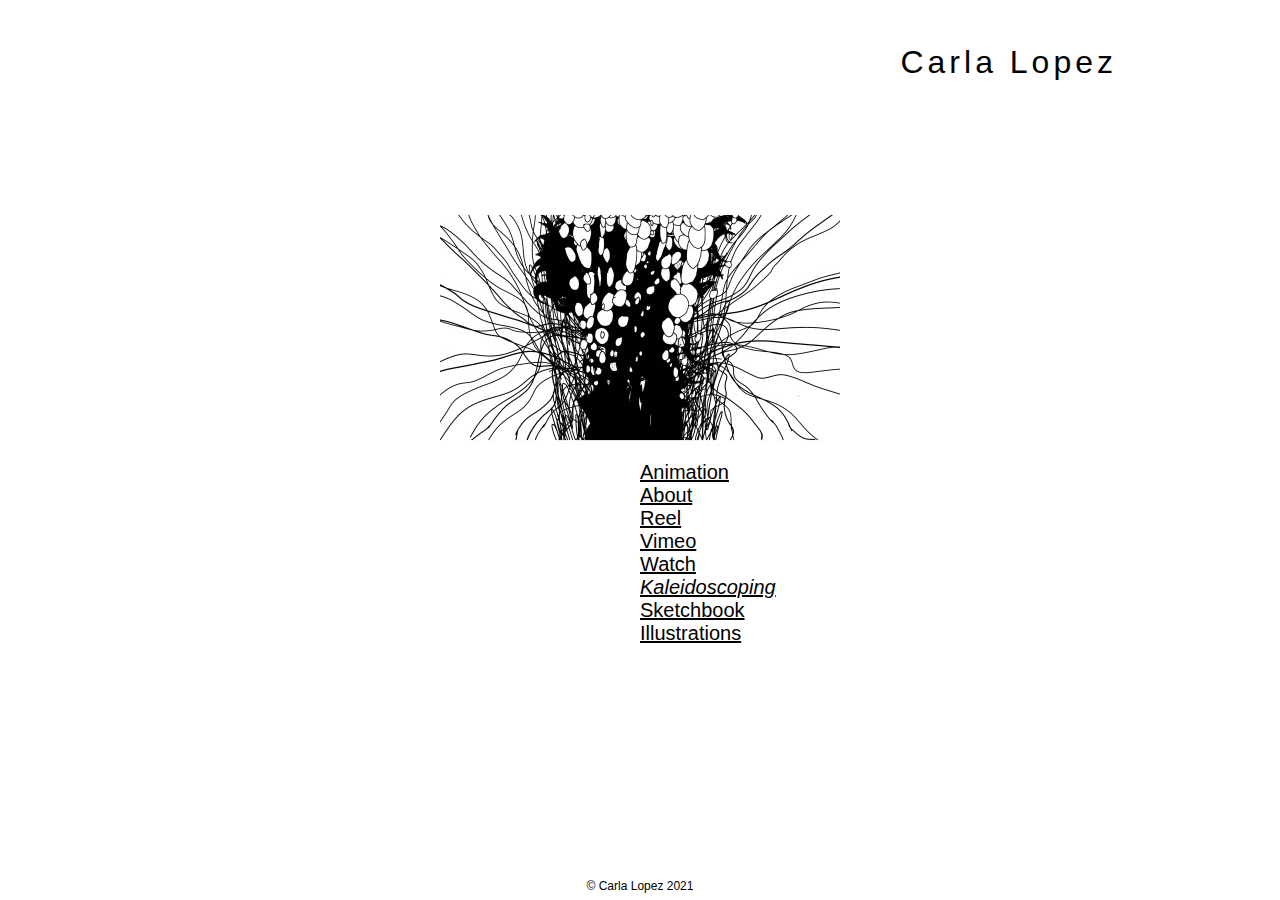
<file: index.html>
<!DOCTYPE html>
<html lang="en" dir="ltr">
  <head>
    <meta charset="utf-8">
    <title>Carla Lopez</title>
    <link rel="stylesheet" href="/css/master.css">
  </head>
  <body>
    <div class="header"><a href="index.html"><h1 class="hp-title">Carla Lopez</h1></a></div>
    <!-- <h2>subtitle</h2> -->
    <div class="img-wrapper"><img class ="hp-image" src="images/kaleido-line.jpg"></div>
    <div class="links">
      <div class ="hp-link l1"><a href="/animation.html">Animation</a></div>
      <div class ="hp-link l2"><a href="/about.html">About</a></div>
      <div class ="hp-link l3"><a href="/reel.html">Reel</a></div>
      <div class ="hp-link l4"><a href="https://vimeo.com/carlalopezz" target="_blank">Vimeo</a></div>
      <div class ="hp-link l5"><a href="https://vimeo.com/carlalopezz/kaleidoscoping" target="_blank">Watch <i>Kaleidoscoping</i></a></div>
      <div class ="hp-link l6"><a href="/sketchbook.html">Sketchbook</a></div>
      <div class ="hp-link l7"><a href="/illustrations.html">Illustrations</a></div>
    </div>
    <div class="copyright">© Carla Lopez 2021</div>
    <img>
    <p></p>
  </body>
</html>
</file>
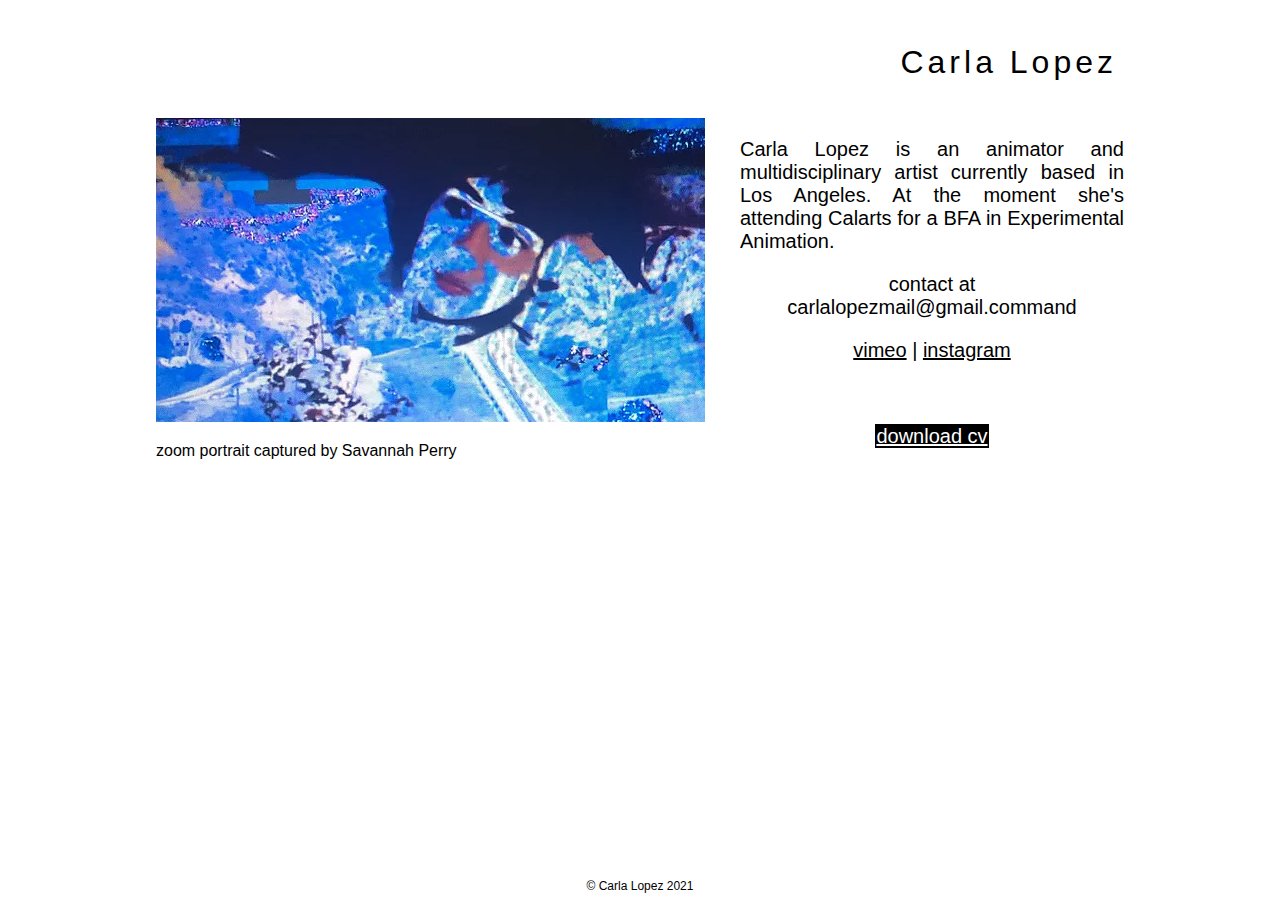
<file: about.html>
<!DOCTYPE html>
<html lang="en" dir="ltr">
  <head>
    <meta charset="utf-8">
    <title>About</title>
    <link rel="stylesheet" href="/css/master.css">
  </head>
  <body>
    <div class="header"><a href="index.html"><h1 class="hp-title">Carla Lopez</h1></a></div>
    <div class="about-wrapper">
      <div class="about-left about-cont">
        <img src="images/zoom-portrait.jpg">
        <p>zoom portrait captured by Savannah Perry</p>
      </div>
      <div class="about-right about-cont">
        <p style="text-align:justify;">Carla Lopez is an animator and multidisciplinary artist currently
          based in Los Angeles. At the moment she's attending Calarts for a BFA
          in Experimental Animation.</p>
        <p>contact at
          <br>
          carlalopezmail@gmail.command</p>
        <p><a href="https://vimeo.com/carlalopezz">vimeo</a> | <a href="https://www.instagram.com/c_a_r_l___a">instagram</a></p>
        <br>
        <p><span class="cv"><a href="https://6c434772-db80-402e-944f-b8a9e813ec1c.filesusr.com/ugd/258eac_9430db0d59ca44c69eee3e8fbde203fe.pdf">download cv</a></span></p>
      </div>
      <div></div>
    </div>
    <div class="copyright">© Carla Lopez 2021</div>
    <img>
    <p></p>
  </body>
</html>
</file>
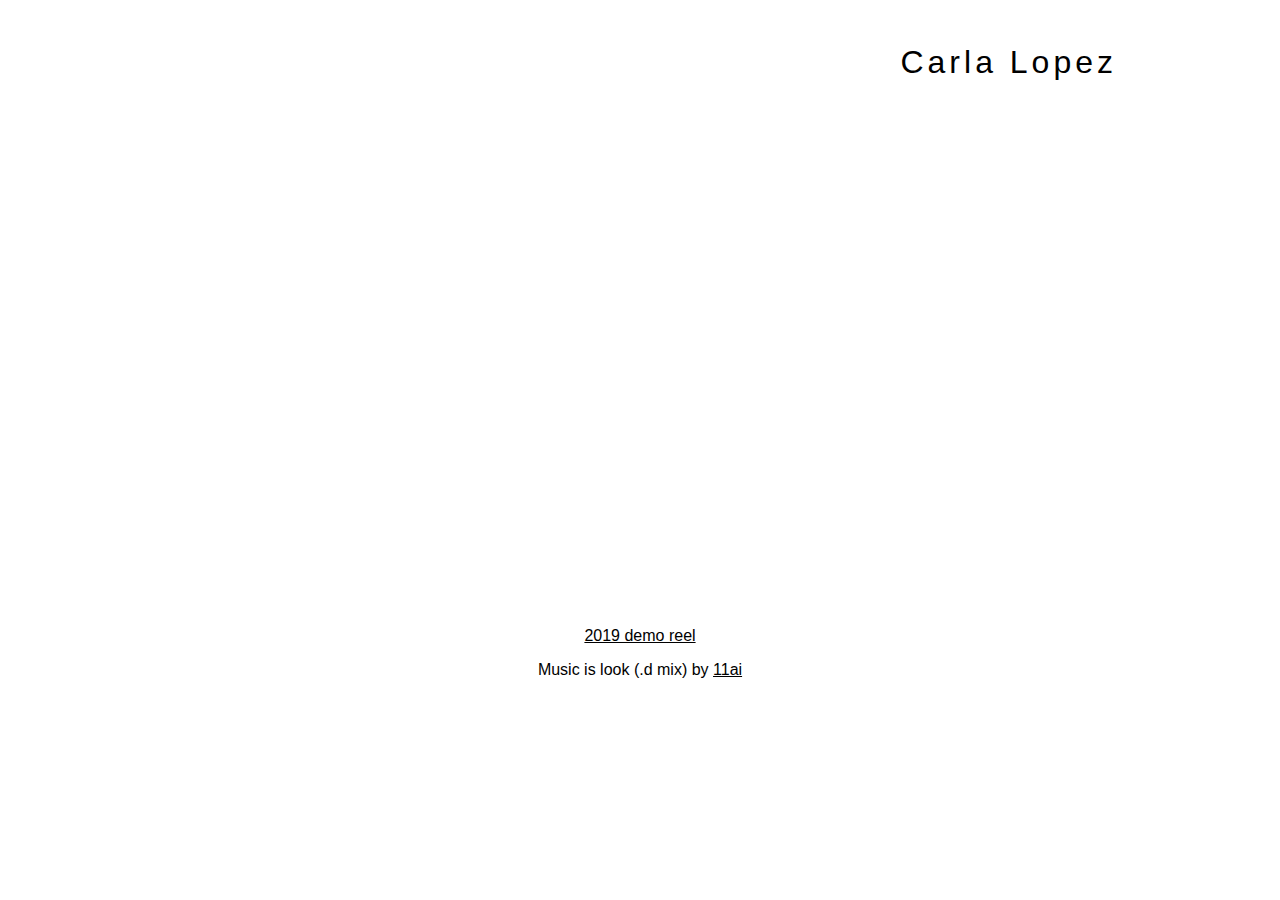
<file: reel.html>
<!DOCTYPE html>
<html lang="en" dir="ltr">
  <head>
    <meta charset="utf-8">
    <title>Reel</title>
    <link rel="stylesheet" href="/css/master.css">
  </head>
  <body>
    <div class="header"><a href="index.html"><h1 class="hp-title">Carla Lopez</h1></a></div>
    <div class="reel-cont">
      <iframe src="https://player.vimeo.com/video/313273736" width="885" height="489" frameborder="0" allow="autoplay; fullscreen; picture-in-picture" allowfullscreen></iframe>
      <p><a href="https://vimeo.com/313273736">2019 demo reel</a></p>
      <p>Music is look (.d mix) by <a href="http://ilai.link">11ai</a>
    </div>
    <!-- <div class="copyright">© Carla Lopez 2021</div> -->
  </body>
</html>
</file>
<file: css/master.css>
body{
/* text-align:center; */
font-family: sans-serif;
font-weight: lighter;
}
h1{
  font-weight: lighter;
  letter-spacing: 4px;
}
.header > a{
  text-decoration: none;
}
.header{
  text-align: right;
  padding:15px;
}
.hp-title{
  position:relative;
  right:140px;

}
.img-wrapper{
  /* position: absolute; */
  margin-left: auto;
  margin-right: auto;
  margin-top:80px;
  left: 0;
  right: 0;
  top:200px;
  text-align: center;
}
.hp-image{
  width:400px;
  /* margin:auto; */
  /* margin-left:-100px; */
  /* position: absolute; */
  /* top:200px; */
}
img{

}
a, a:visited{
  color:black;
}
a:hover{
  color:red;
}
.links{
  width:0px;
  margin:auto;
  text-align: center;
}
.links > div{
  display: block;
  /* position:relative; */
}
.links > div > a{
  font-size:20px;
}
.copyright{
  font-size:12px;
  font-weight: lighter;
  position:absolute;
  bottom:7px;
  text-align: center;
  margin:auto;
  left:0;
  right:0;
}
.hp-link{
  /* position:relative; */
}
.l1{
  top:100px;
  left:500px;
}
.l2{
  top:150px;
  left:1000px;
}



/* ~~~~~ABOUT CSS~~~~~~ */
.about-wrapper{
display: flex;
justify-content: center;
flex-direction: row;
}
.about-cont{
  margin-left:100px;
  margin-right:100px;
}
.about-left,.about-right{
  width:30vw;
  display: inline-block;
}
.about-left{
  text-align: left;
  margin-right:100px;
}
.about-right{
  font-size:20px;
  text-align: center;
}
.cv{
  background-color:black;
  padding:1px;
}
.cv > a{
  color:white;
}

/* ~~~~REEL CSS~~~~~ */
.reel-cont{
  text-align: center;
}
</file>
